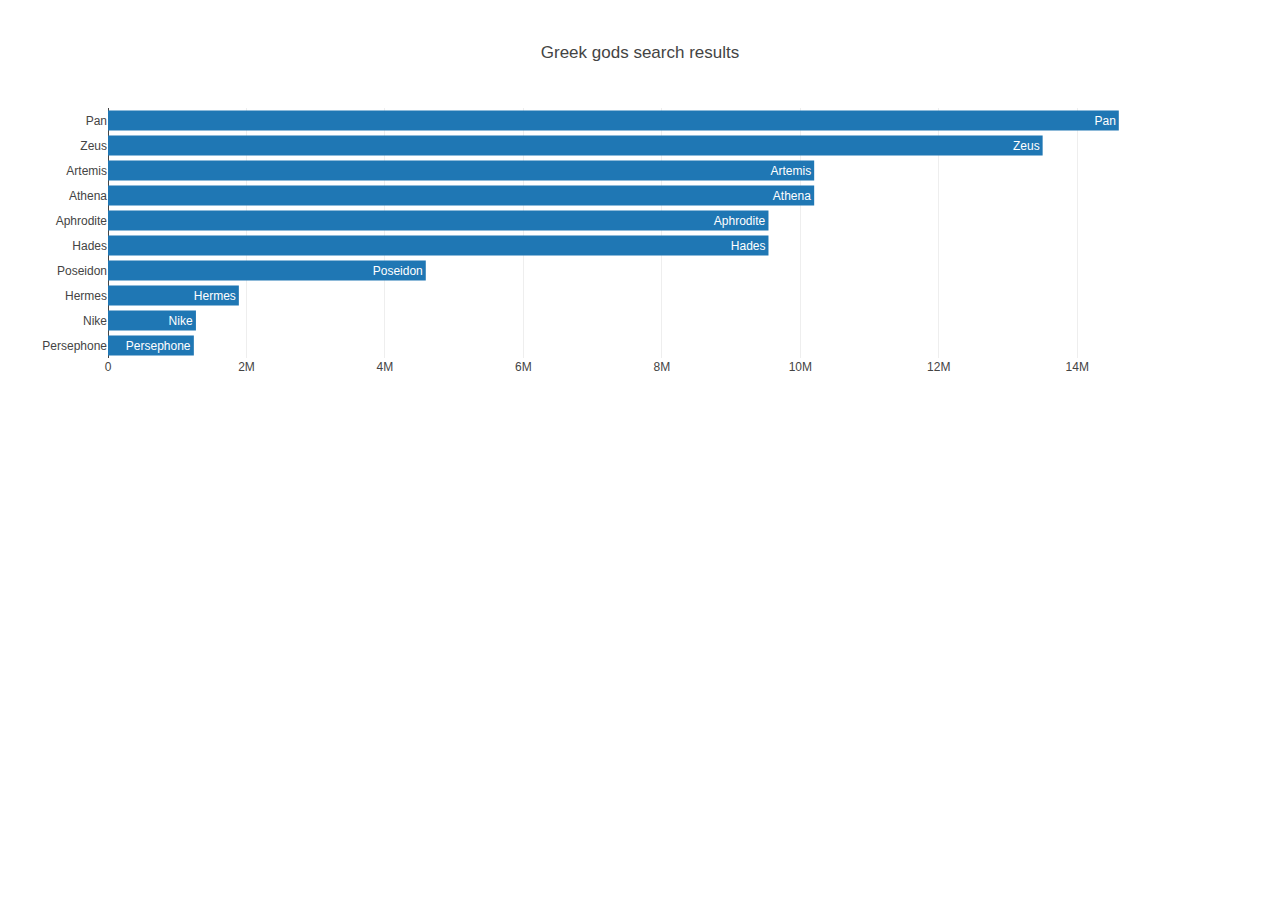
<file: index.html>
<!DOCTYPE html>
<html lang="en">
<head>
    <meta charset="UTF-8">
    <meta name="viewport" content="width=device-width, initial-scale=1.0">
    <meta http-equiv="X-UA-Compatible" content="ie=edge">
    <title>Greek gods</title>
    <script src="https://cdn.plot.ly/plotly-latest.min.js"></script>
</head>
<body>
    <div id="plot"></div>
    <script src="data.js"></script>
    <script src="plots.js"></script>
</body>
</html>
</file>
